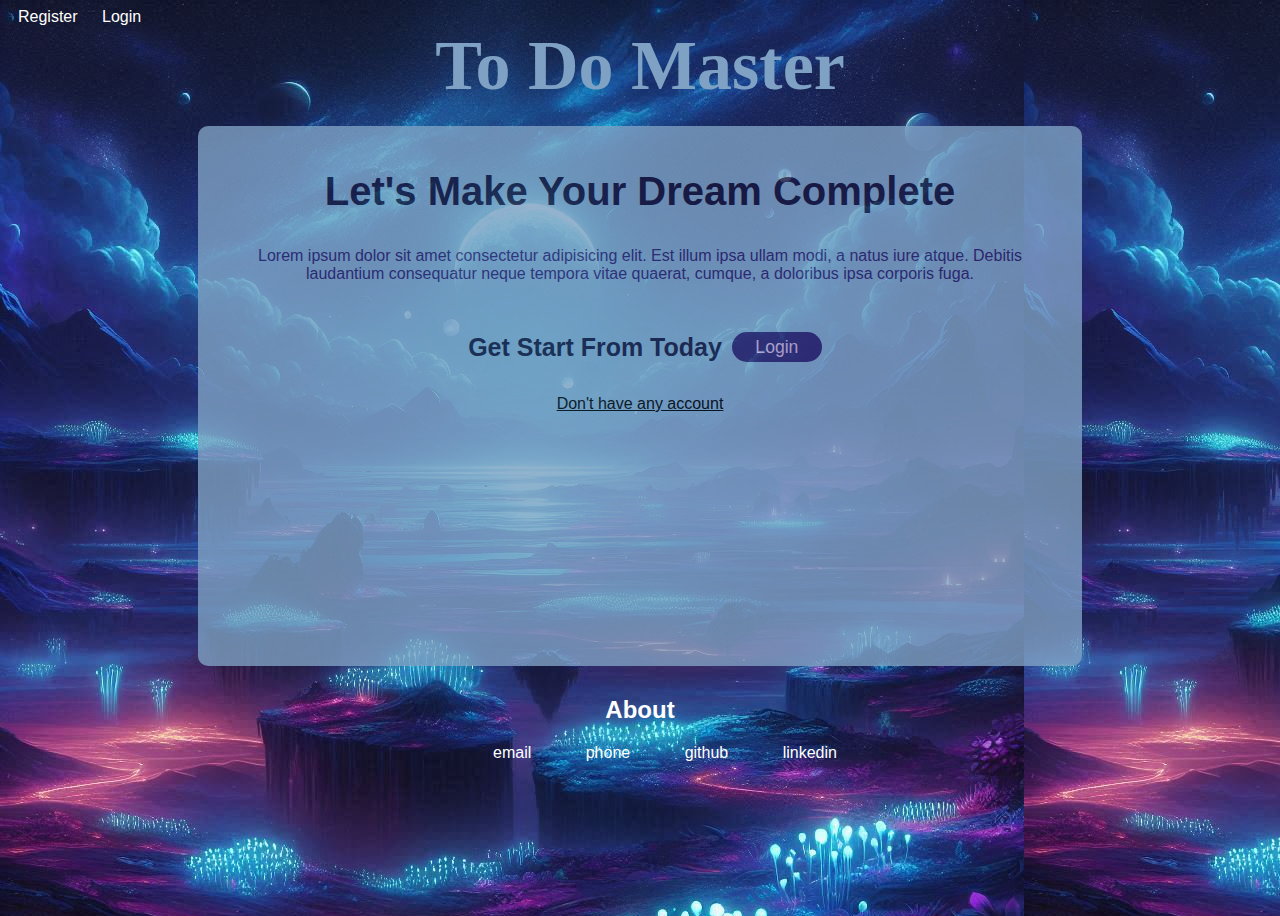
<file: To-Do List/index.html>
<!--Pull Request One-->
<!DOCTYPE html>
<html lang="en">
<head>
    <meta charset="UTF-8">
    <meta name="viewport" content="width=device-width, initial-scale=1.0">
    <title>To-Do List</title>
    <link rel="stylesheet" href="https://cdnjs.cloudflare.com/ajax/libs/font-awesome/6.6.0/css/all.min.css" integrity="sha512-Kc323vGBEqzTmouAECnVceyQqyqdsSiqLQISBL29aUW4U/M7pSPA/gEUZQqv1cwx4OnYxTxve5UMg5GT6L4JJg==" crossorigin="anonymous" referrerpolicy="no-referrer" />
    <link rel="icon" href="memo.png">
    <link rel="preconnect" href="https://fonts.googleapis.com">
    <link rel="preconnect" href="https://fonts.gstatic.com" crossorigin>
    <link href="https://fonts.googleapis.com/css2?family=Jost:ital,wght@0,100..900;1,100..900&display=swap" rel="stylesheet">
    <link rel="stylesheet" href="style.css">
</head>
<body>
    <header>
        <div>
            <a href="login.html">Register</a> 
            <a href="register.html">Login</a>
        </div>
        <h1>To Do Master</h1>
    </header>
    <div class="container">
        <h2>Let's Make Your Dream Complete</h2>
        <p>Lorem ipsum dolor sit amet consectetur adipisicing elit. Est illum ipsa ullam modi, a natus iure atque.
             Debitis laudantium consequatur neque tempora vitae quaerat, cumque, a doloribus ipsa corporis fuga.</p>
        <div class="mid">
        <h4>Get Start From Today</h4>
        <button>Login</button>
        </div>
        <a href="register.html"><u>Don't have any account</u></a>
    </div>
    <footer>
        <h2>About</h2>
        <a href=""><i class="fa-solid fa-envelope"></i>   email</a>
        <a href=""><i class="fa-solid fa-phone"></i>   phone</a>
        <a href=""><i class="fa-brands fa-github"></i>   github</a>
        <a href=""><i class="fa-brands fa-linkedin"></i>   linkedin</a>
    </footer>
</body>
</html>
</file>
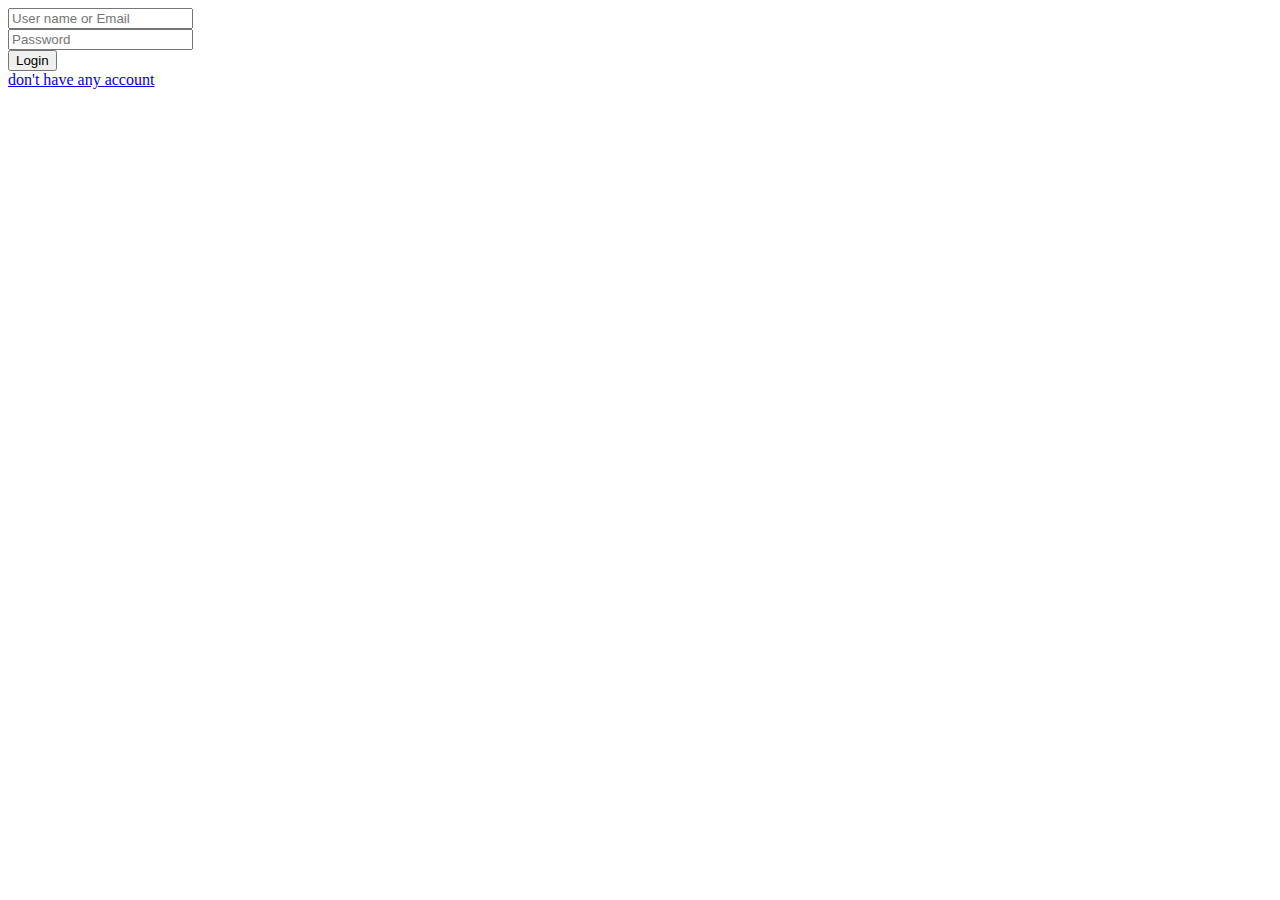
<file: To-Do List/login.html>
<!DOCTYPE html>
<html lang="en">
<head>
    <meta charset="UTF-8">
    <meta name="viewport" content="width=device-width, initial-scale=1.0">
    <title>Login</title>
    <link rel="icon" href="memo.png">
</head>

<body>
    <form>
        <input type="text" class="name" placeholder="User name or Email"><br>
        <input type="password" class="pass" placeholder="Password"><br>
        <button>Login</button><br>
        <a href="register.html">don't have any account</a>
    </form>
</body>
</html>
</file>
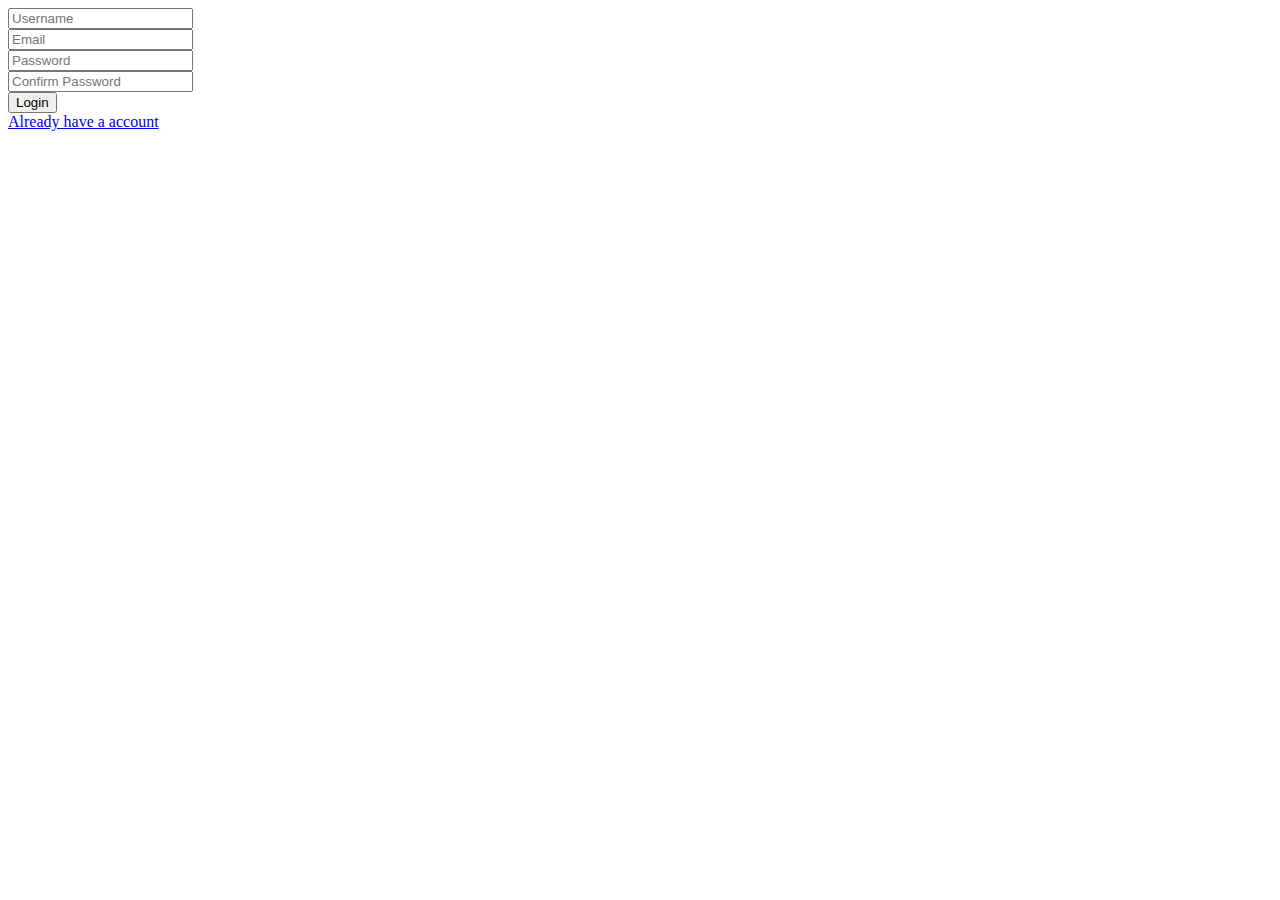
<file: To-Do List/register.html>
<!DOCTYPE html>
<html lang="en">
<head>
    <meta charset="UTF-8">
    <meta name="viewport" content="width=device-width, initial-scale=1.0">
    <title>Register</title>
    <link rel="icon" href="memo.png">
</head>

<body>
    <form>
        <input type="text" class="user-name" placeholder="Username"><br>
        <input type="email" class="email" placeholder="Email"><br>
        <input type="password" class="pass" placeholder="Password"><br>
        <input type="cpassword" class="pass" placeholder="Confirm Password"><br>
        <button>Login</button><br>
        <a href="login.html">Already have a account</a>
    </form>
</body>
</html>
</file>
<file: To-Do List/style.css>
*{
    box-sizing: border-box;
}
/* #17153B #2E236C #433D8B #C8ACD6 */
body{
    font-family: Arial, Helvetica, sans-serif;
    display: flex;
    flex-direction: column;
    height: 100vh;
    background-color: #17153B;
    color: #7FA1C3;
    background-image: url(_36b0d728-9832-4586-99bc-1a24f6add56b.jpg);
}

header a{
    text-decoration: none;
    color: #fff;
    justify-content: space-around;
    margin: 10px 10px;

}
header h1{
    text-align: center;
    font-family: Cambria, Cochin, Georgia, Times, 'Times New Roman', serif;
    font-weight: bold;
    font-size: 70px;
    margin-bottom: 20px;
    margin-top: 0%;

}

.container{
    background-color: #7FA1C3;
    opacity: 80%;
    color: #17153B;
    margin: 15%;
    margin-bottom: 0;
    margin-top: 0;
    height: 60%;
    border-radius: 10px;
    text-align: center;
    padding: 10px;
    font-family: 'Segoe UI', Tahoma, Geneva, Verdana, sans-serif;
}

.container h2{
    font-weight: bold;
    font-size: 40px;
    color: #17153B;
}
.container p{
    text-align: center;
    font-weight: 500;
    padding: 0 50px;
    color: #2E236C;
}

.container .mid{
    align-items: center;
    display: flex;
    justify-content: center;
}
.container h4{
    font-weight: bold;
    text-align: center;
    font-size: 25px;
}
.container button{
    position: relative;
    font-size: 110%;
    left: 10px;
    width: 90px;
    height: 30px;
    background-color: #2E236C;
    color: #C8ACD6;
    border-radius: 15px 15px;
    border: none;
    cursor: pointer;
}
.container a{
    text-decoration: none;
    color: #000;
    margin-bottom: 80px;
}

footer{
    margin-top: 0%;
    text-align: center;
    color: #fff;
    padding: 10px;
    font-family: 'Segoe UI', Tahoma, Geneva, Verdana, sans-serif;
}
footer a{
    text-decoration: none;
    justify-content: space-between;
    margin-left: 50px;
    color: #fff;
}
</file>
